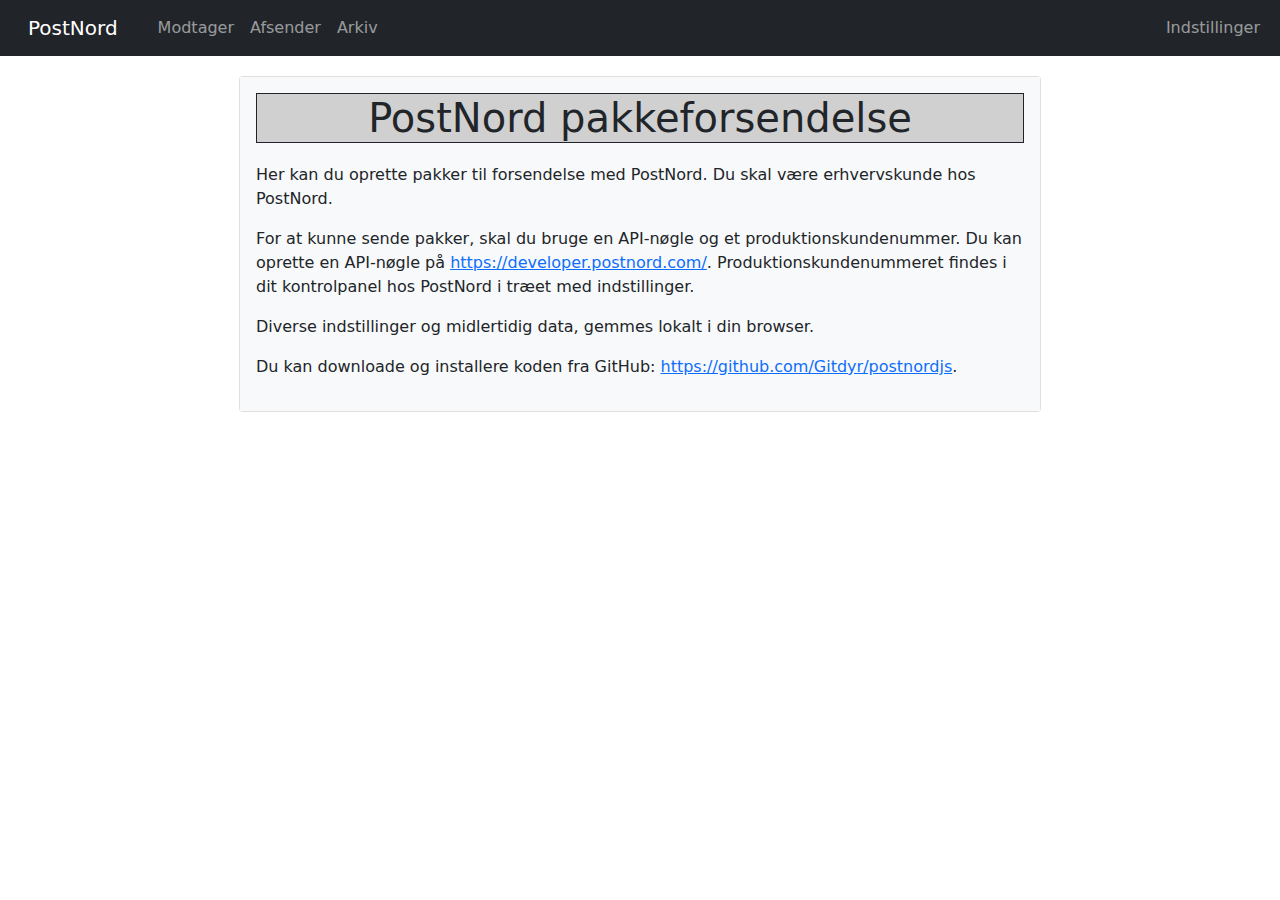
<file: index.html>
<!DOCTYPE html>
<html style="height: 100%">
  <head>
    <meta charset="UTF-8">
    <meta name="viewport" content="width=device-width, initial-scale=1">
    <title>PostNord</title>
    <link rel="icon" type="image/x-icon" href="favicon.ico">
    <link rel="stylesheet" href="bootstrap/css/bootstrap.min.css">
    <link rel="stylesheet" href="style.css">
    <script src="bootstrap/js/bootstrap.min.js"></script>
    <script src="js/htmlnode.js"></script>
    <script src="js/page.js"></script>
    <script src="js/index.js"></script>
    <script src="js/receiver.js"></script>
    <script src="js/sender.js"></script>
    <script src="js/archive.js"></script>
    <script src="js/settings.js"></script>
  </head>
  <body style="height: 100%">
  </body>
</html>
</file>
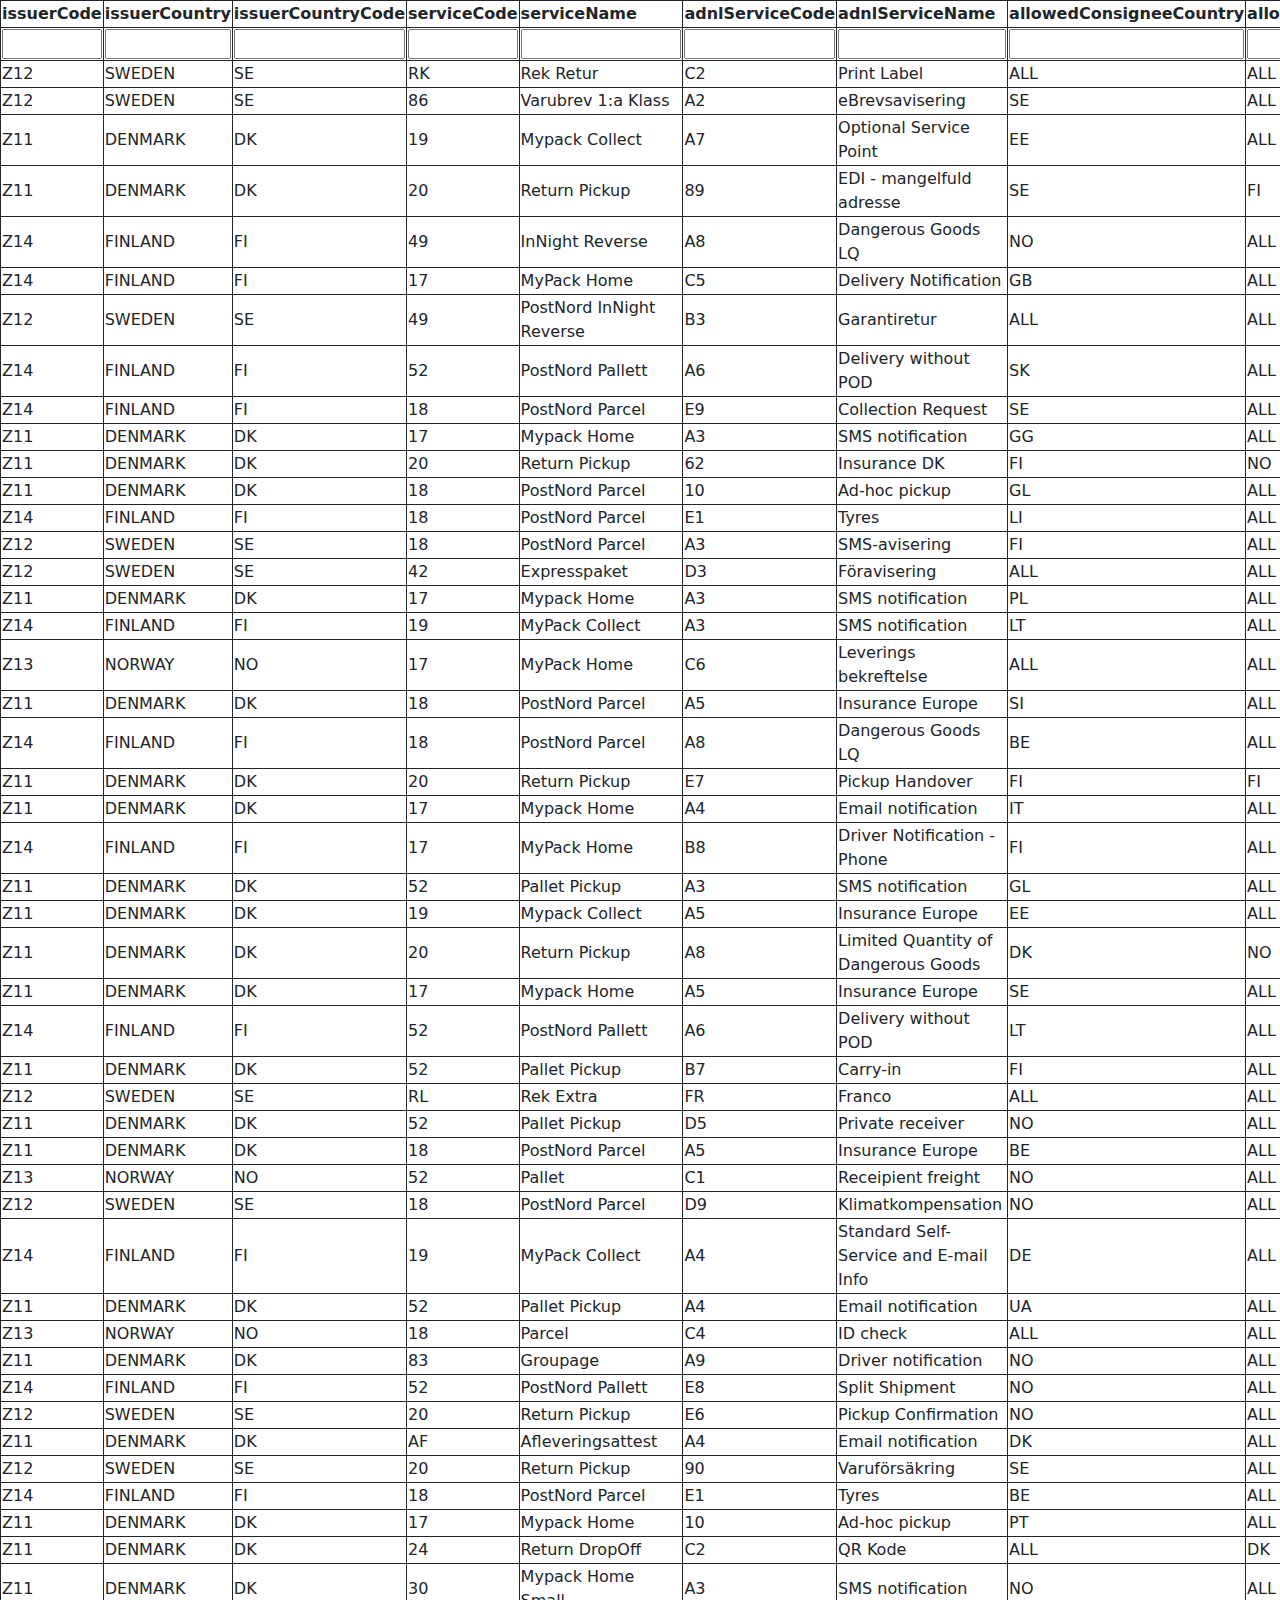
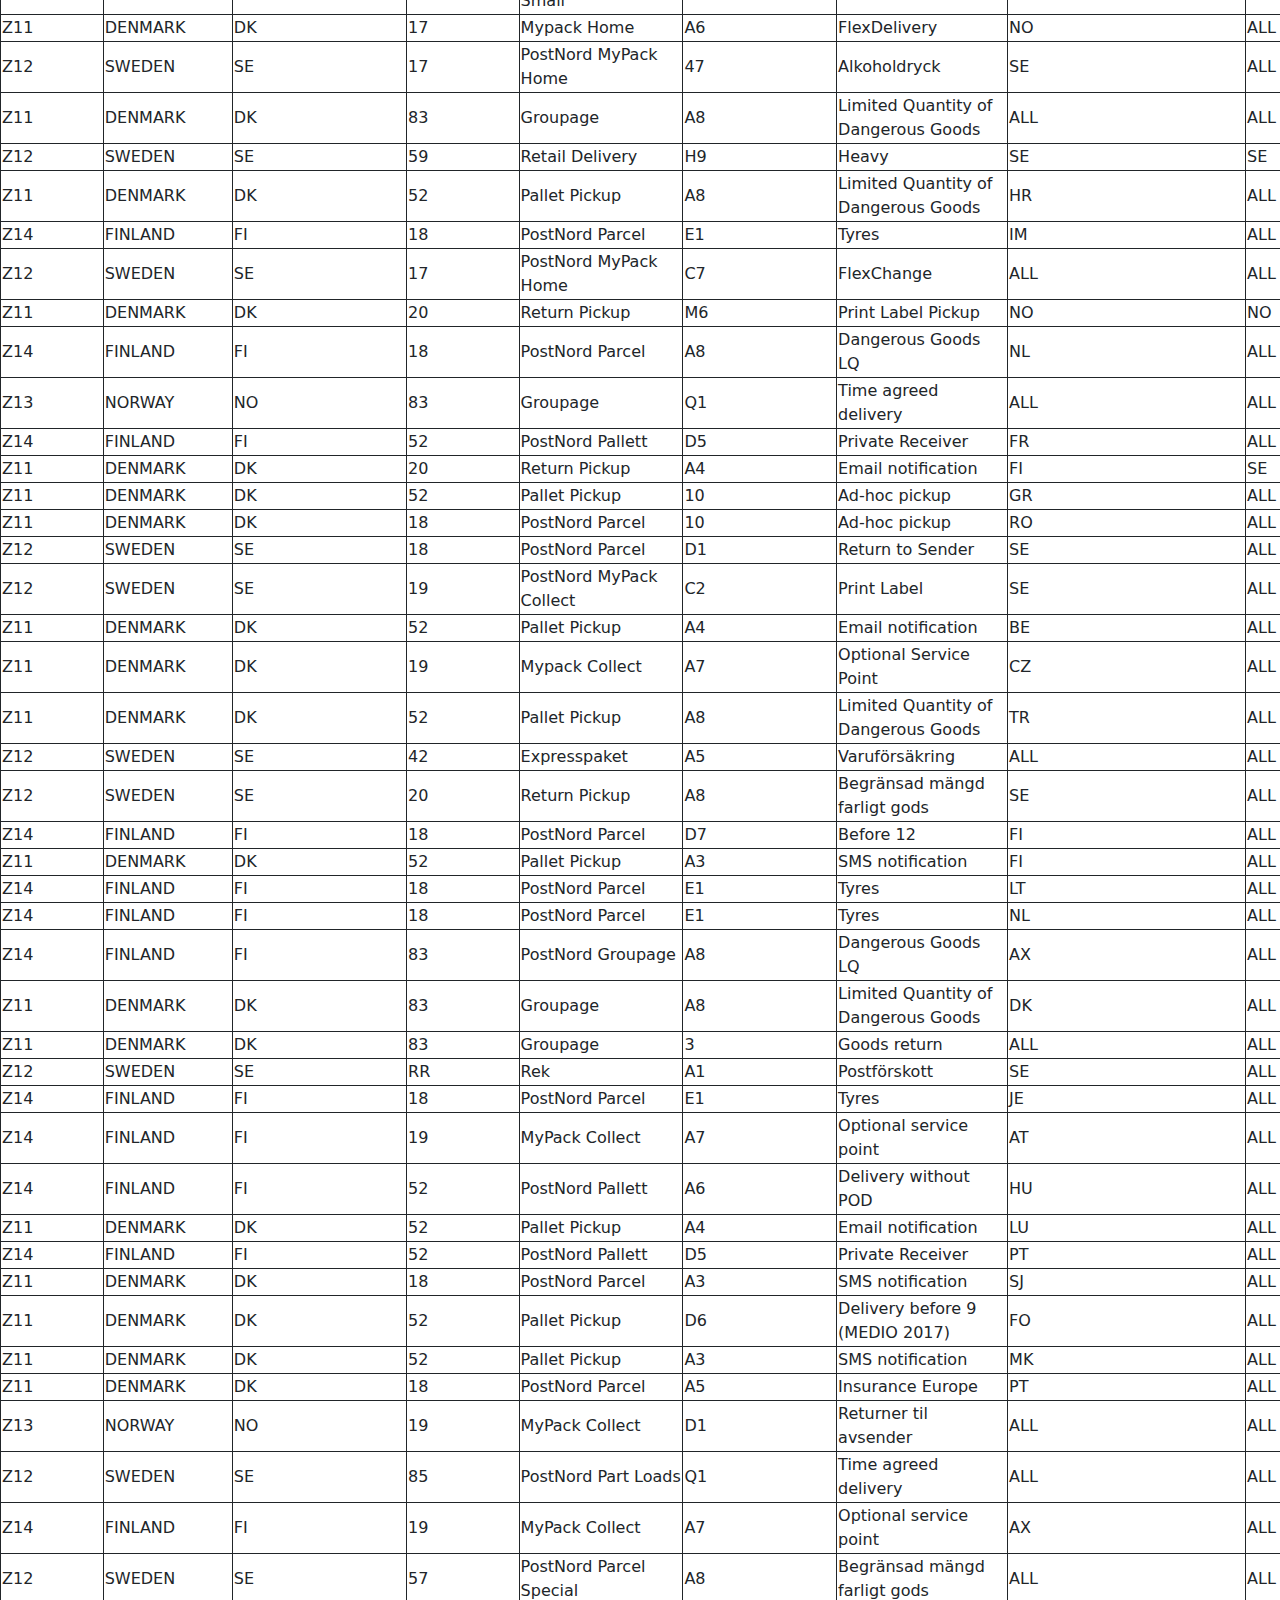
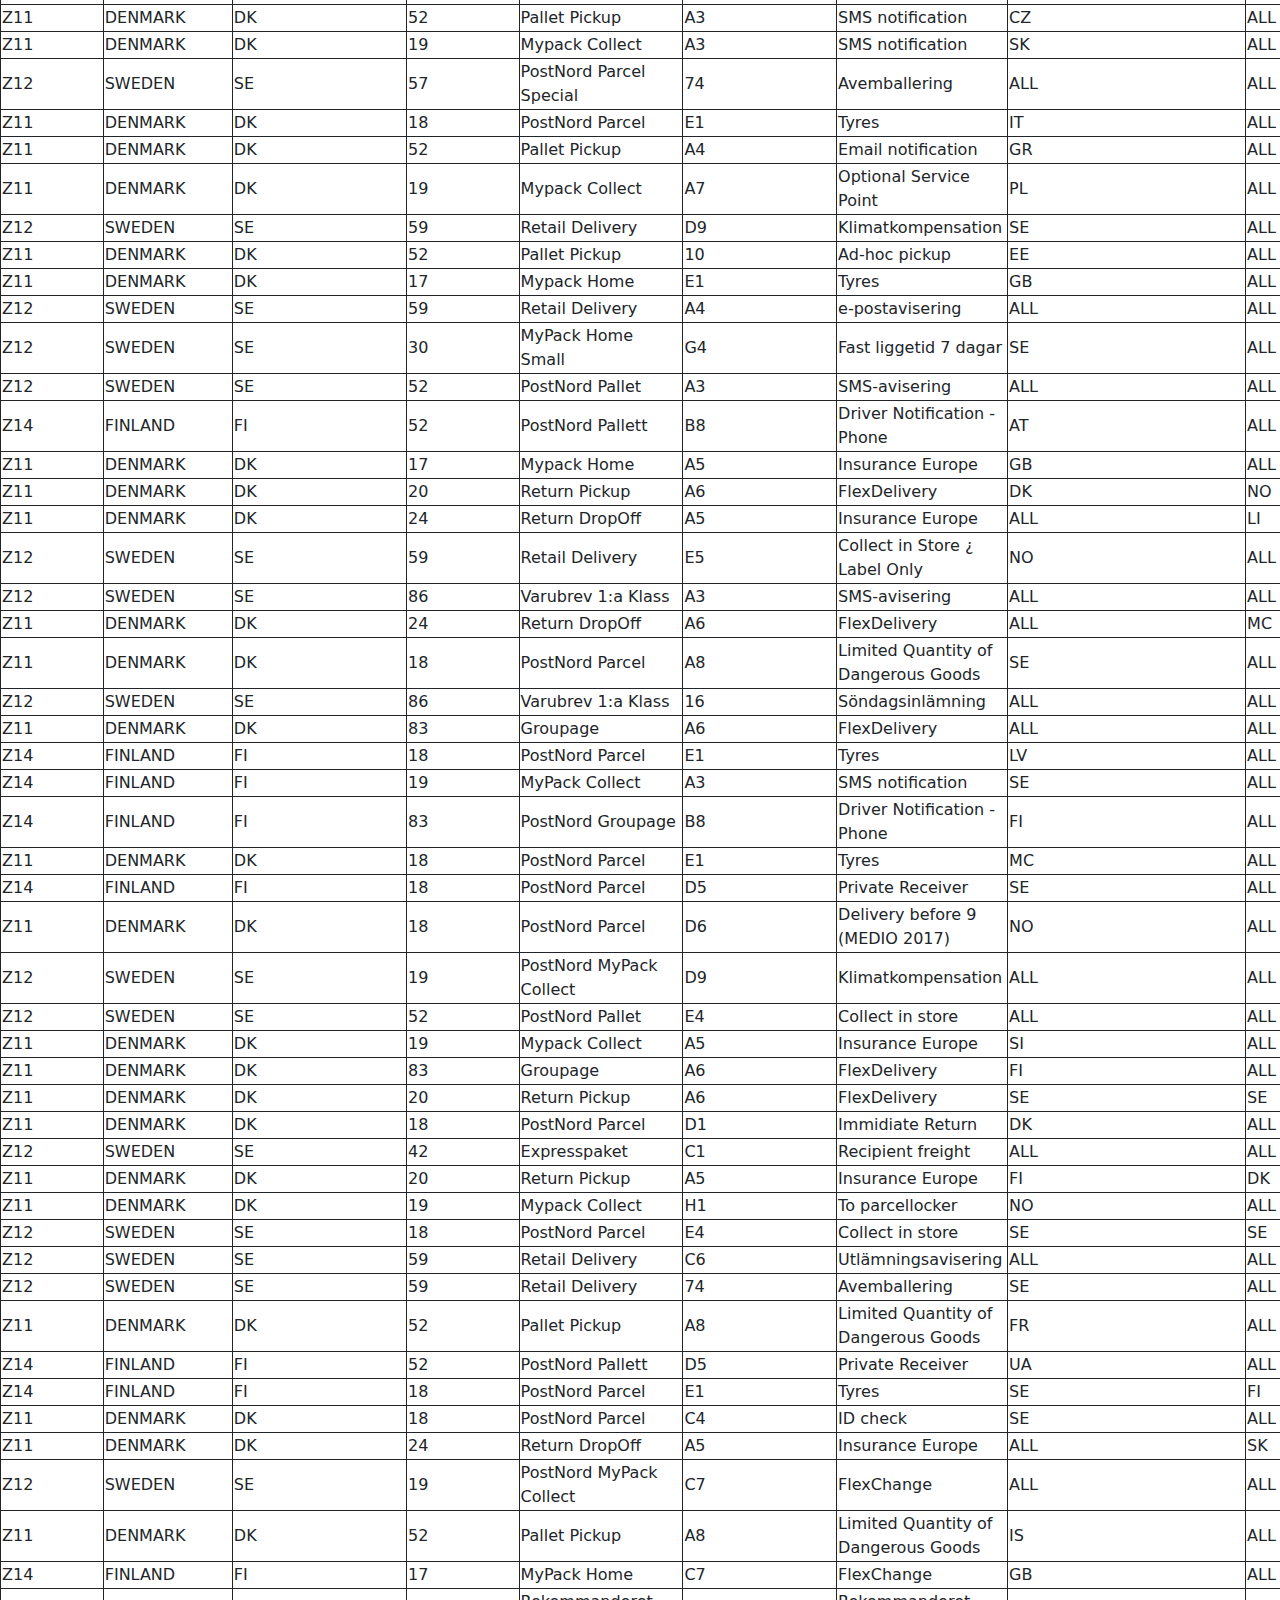
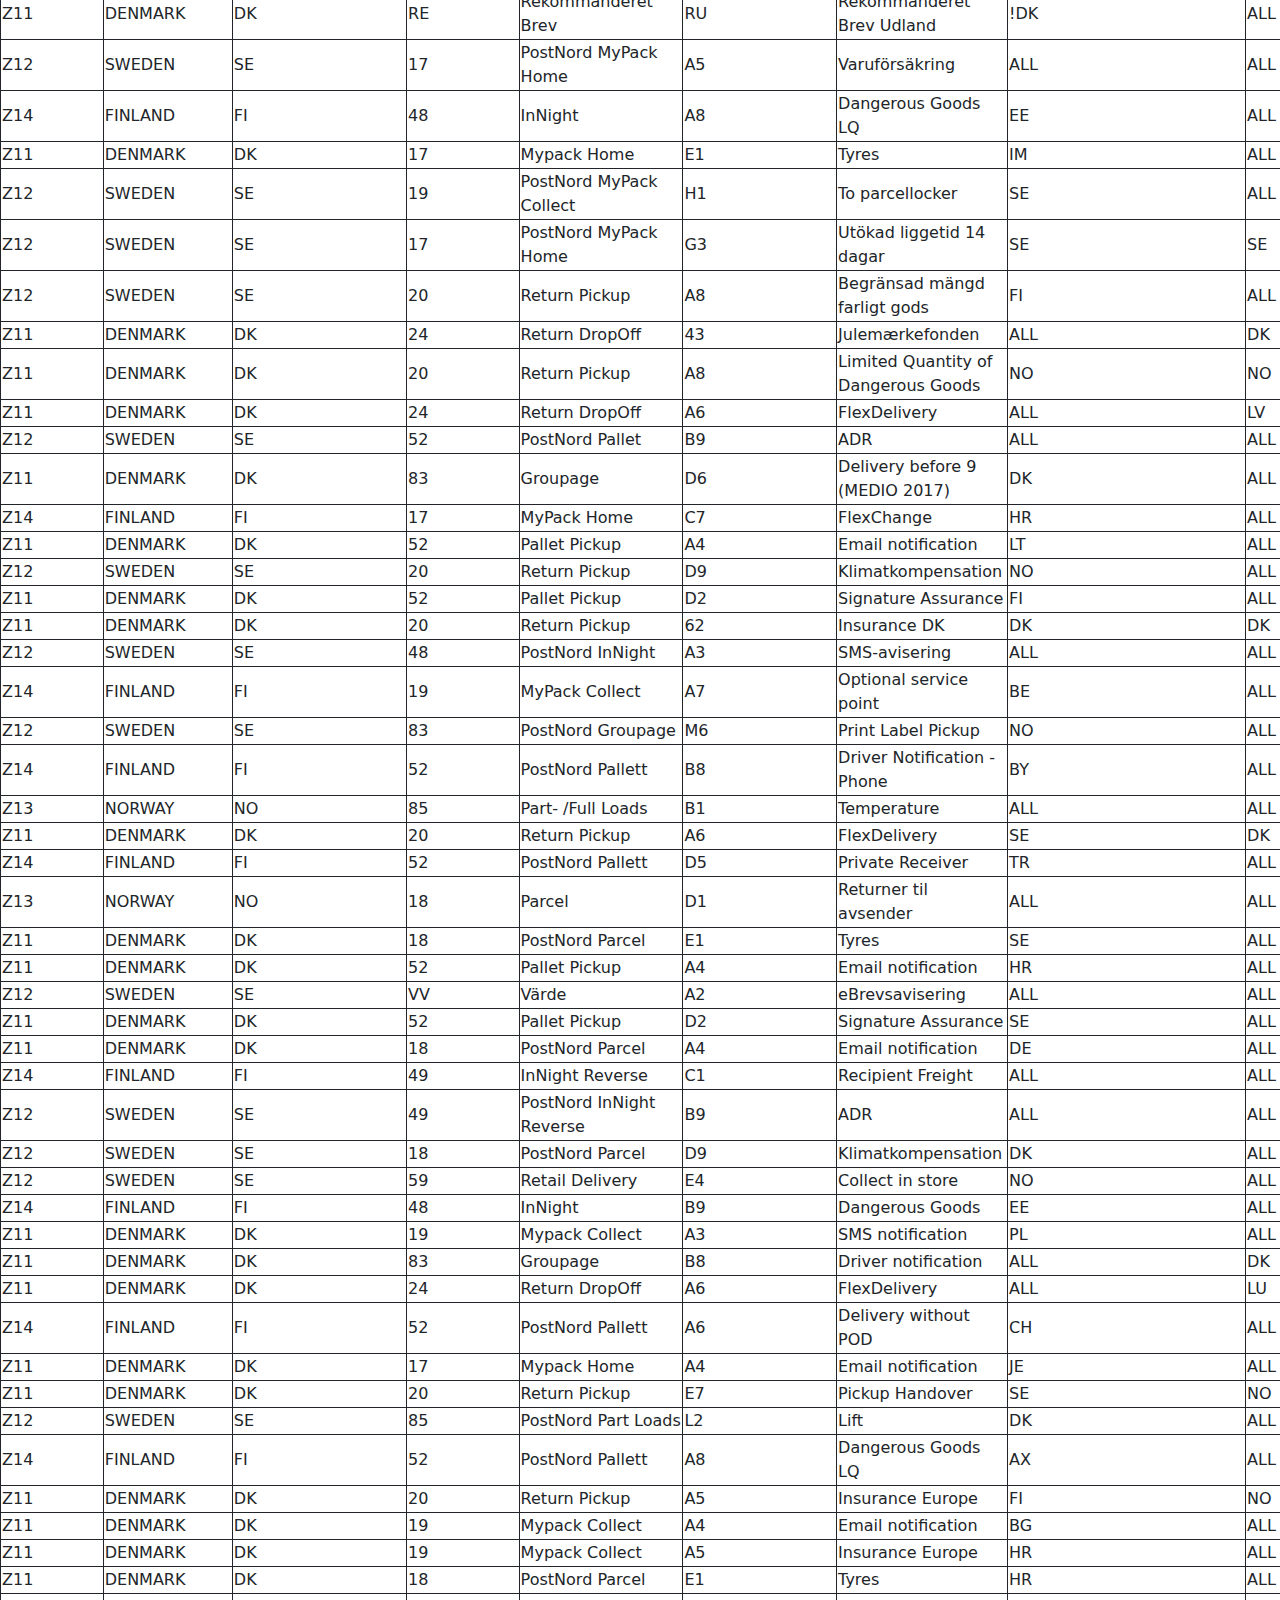
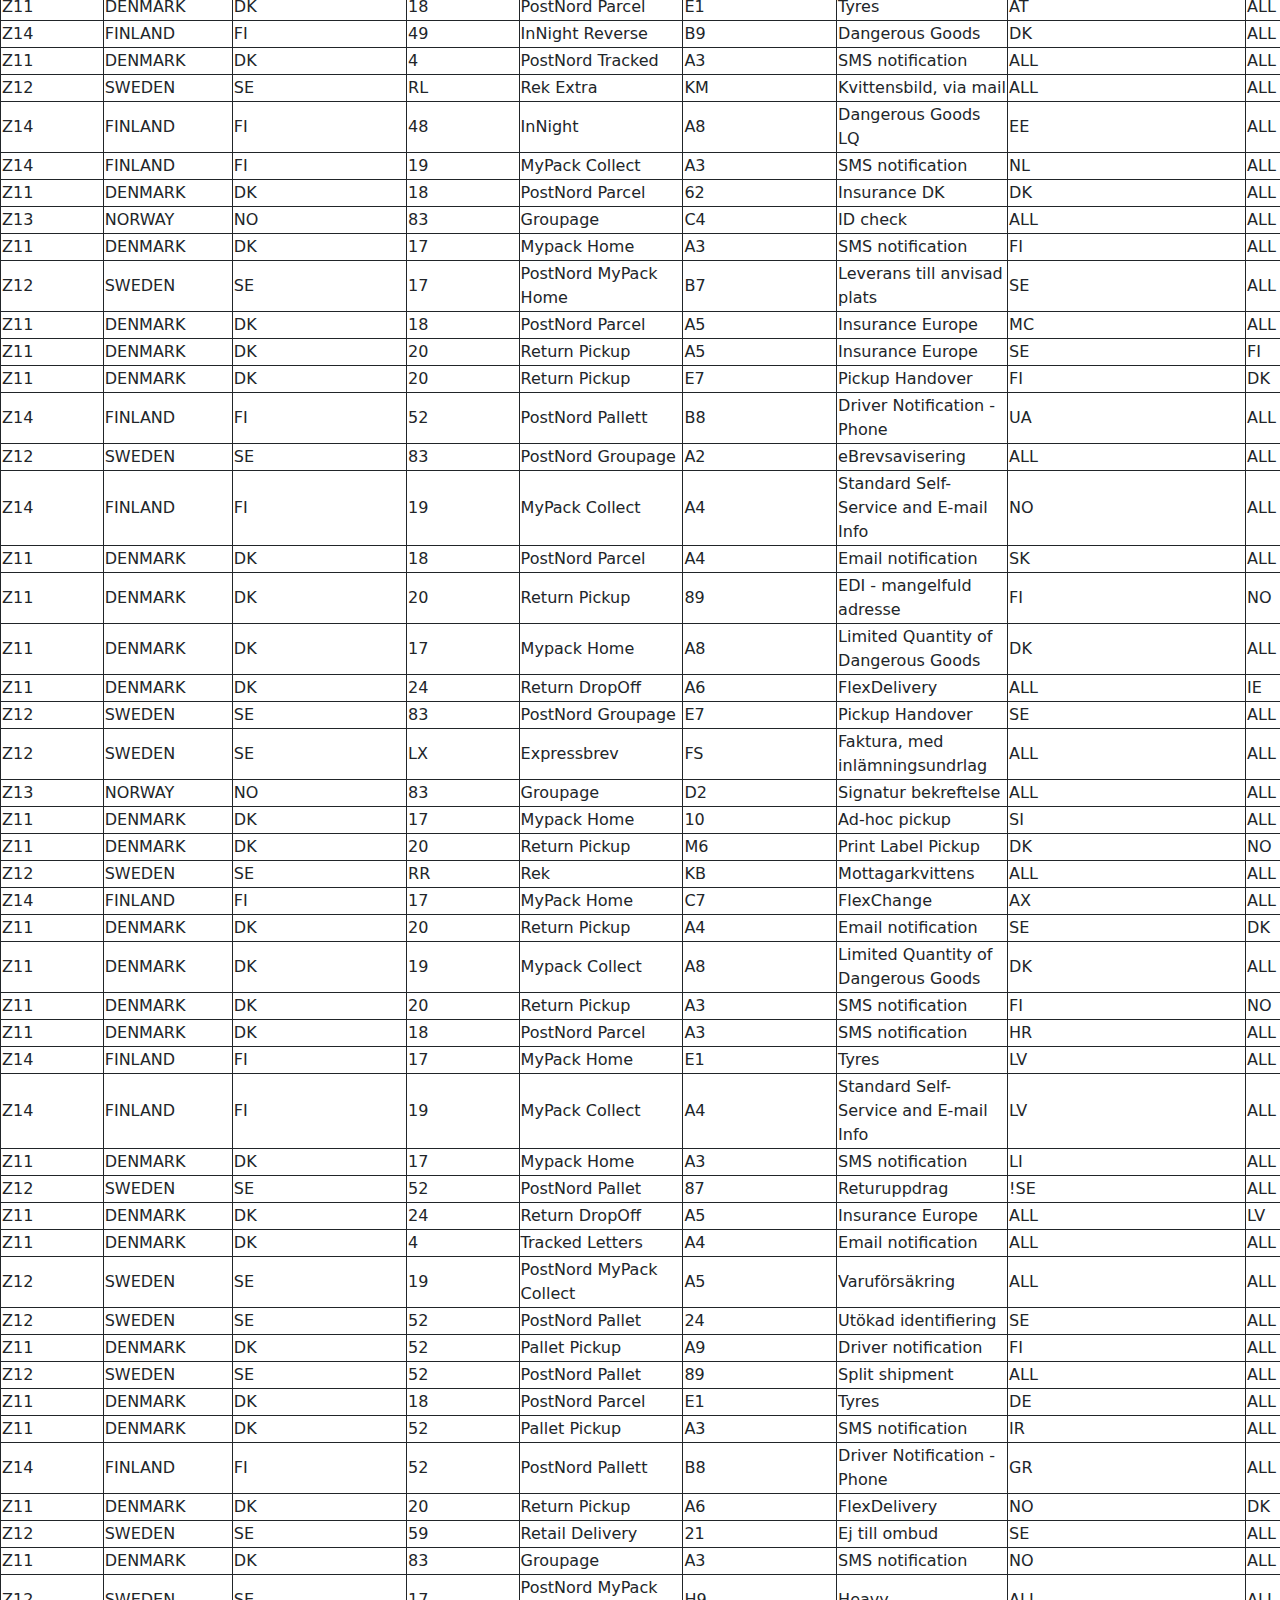
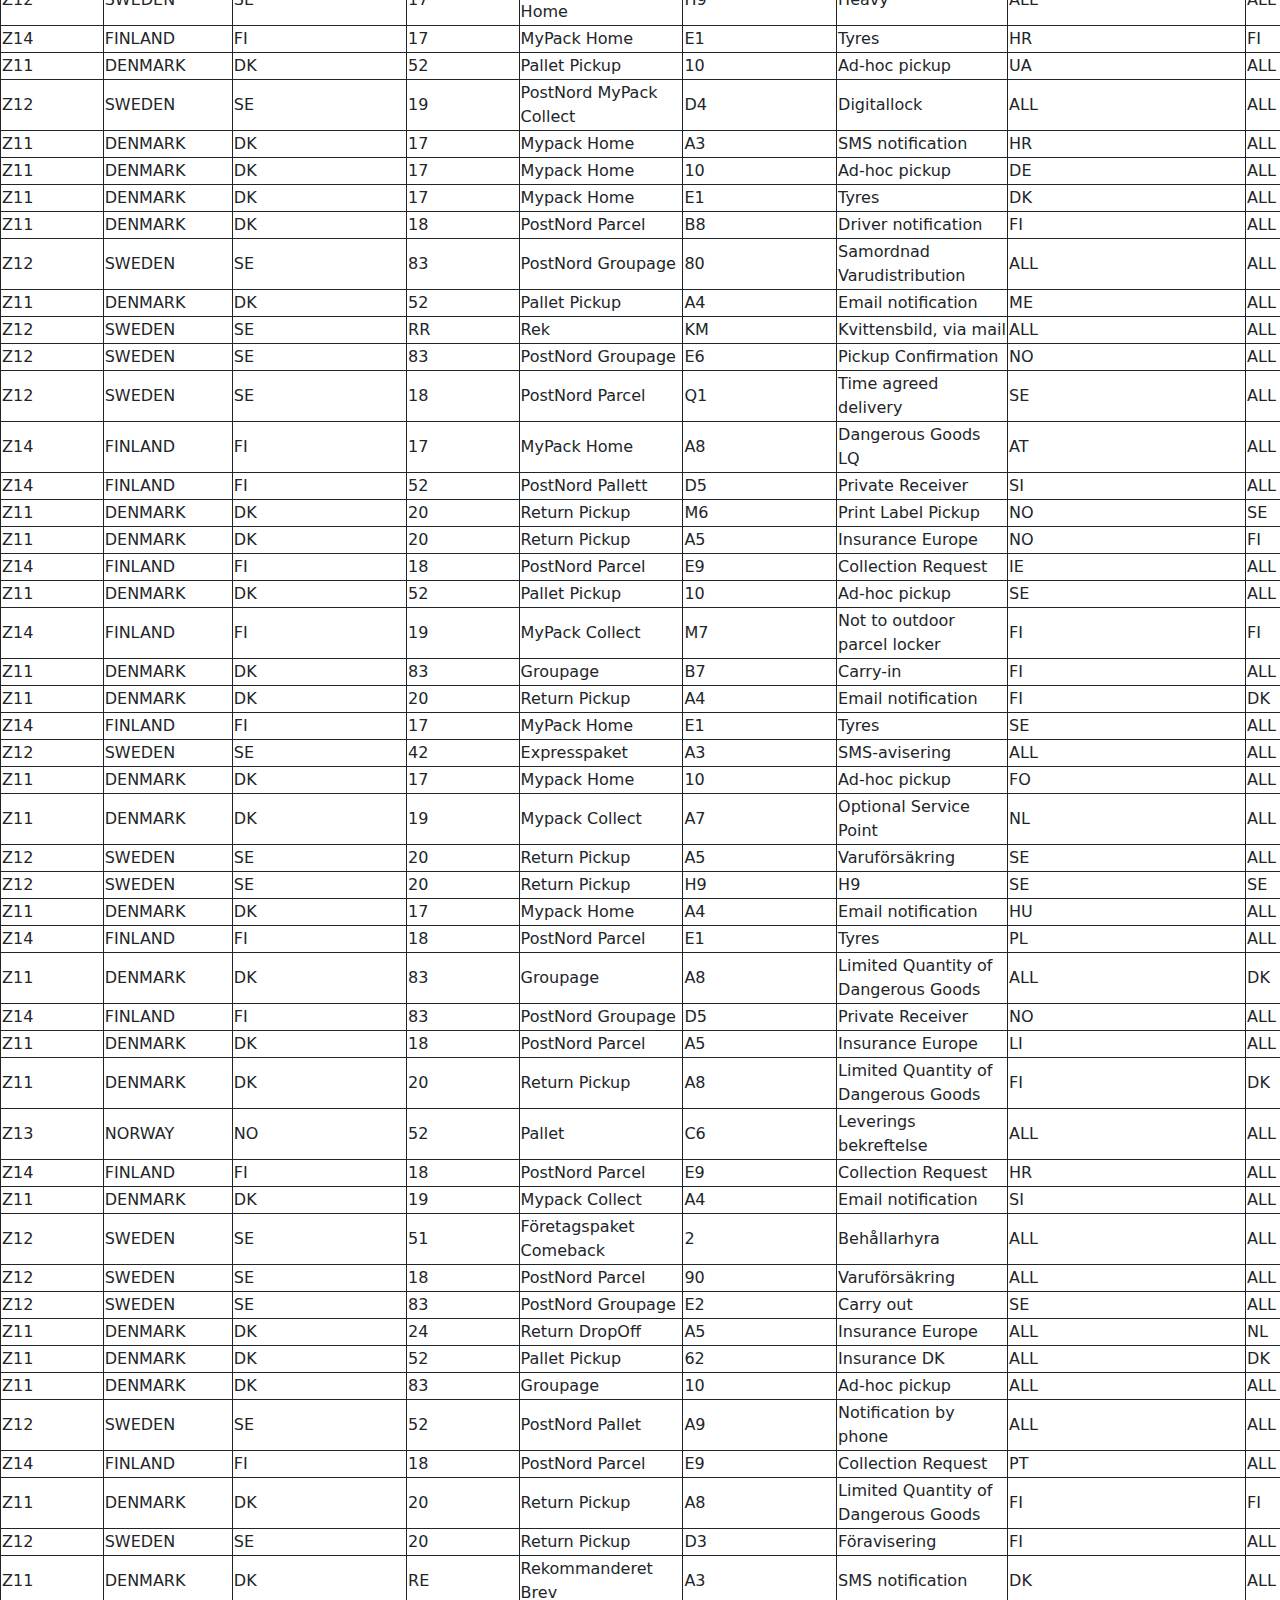
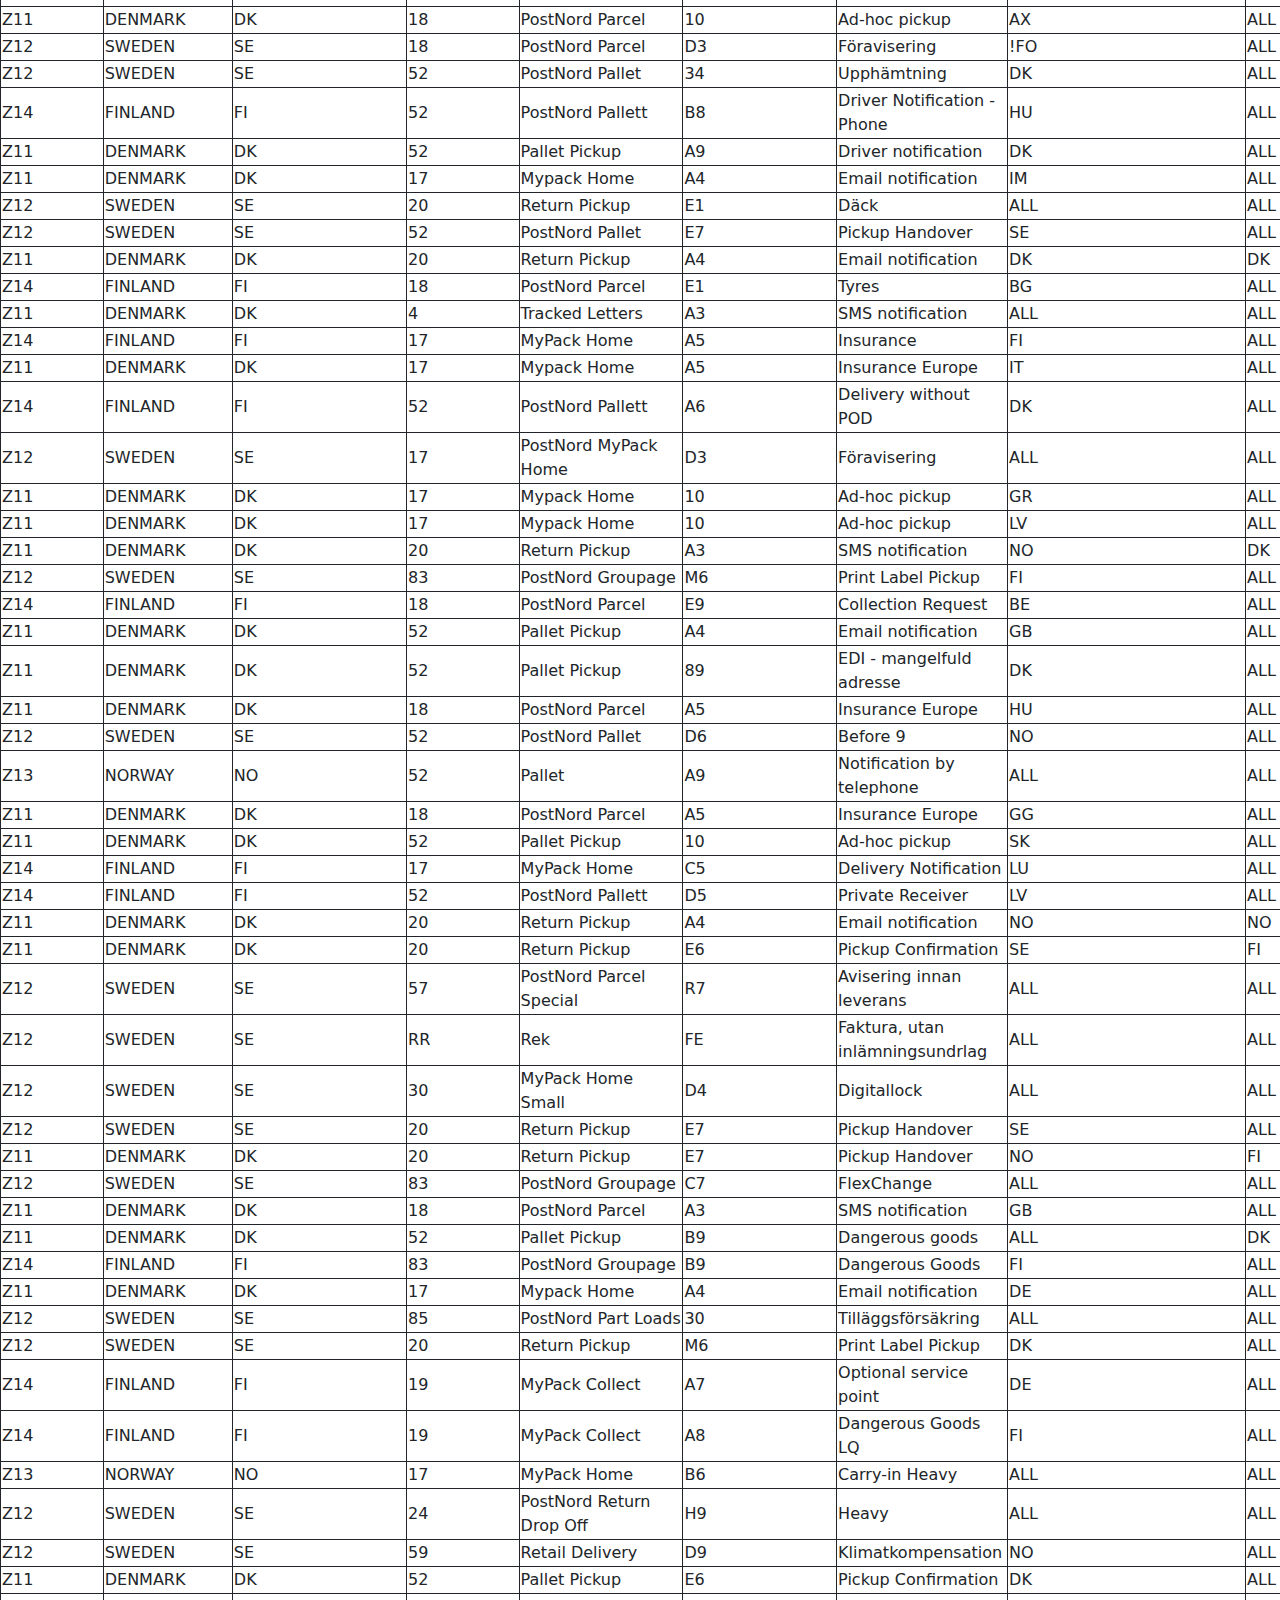
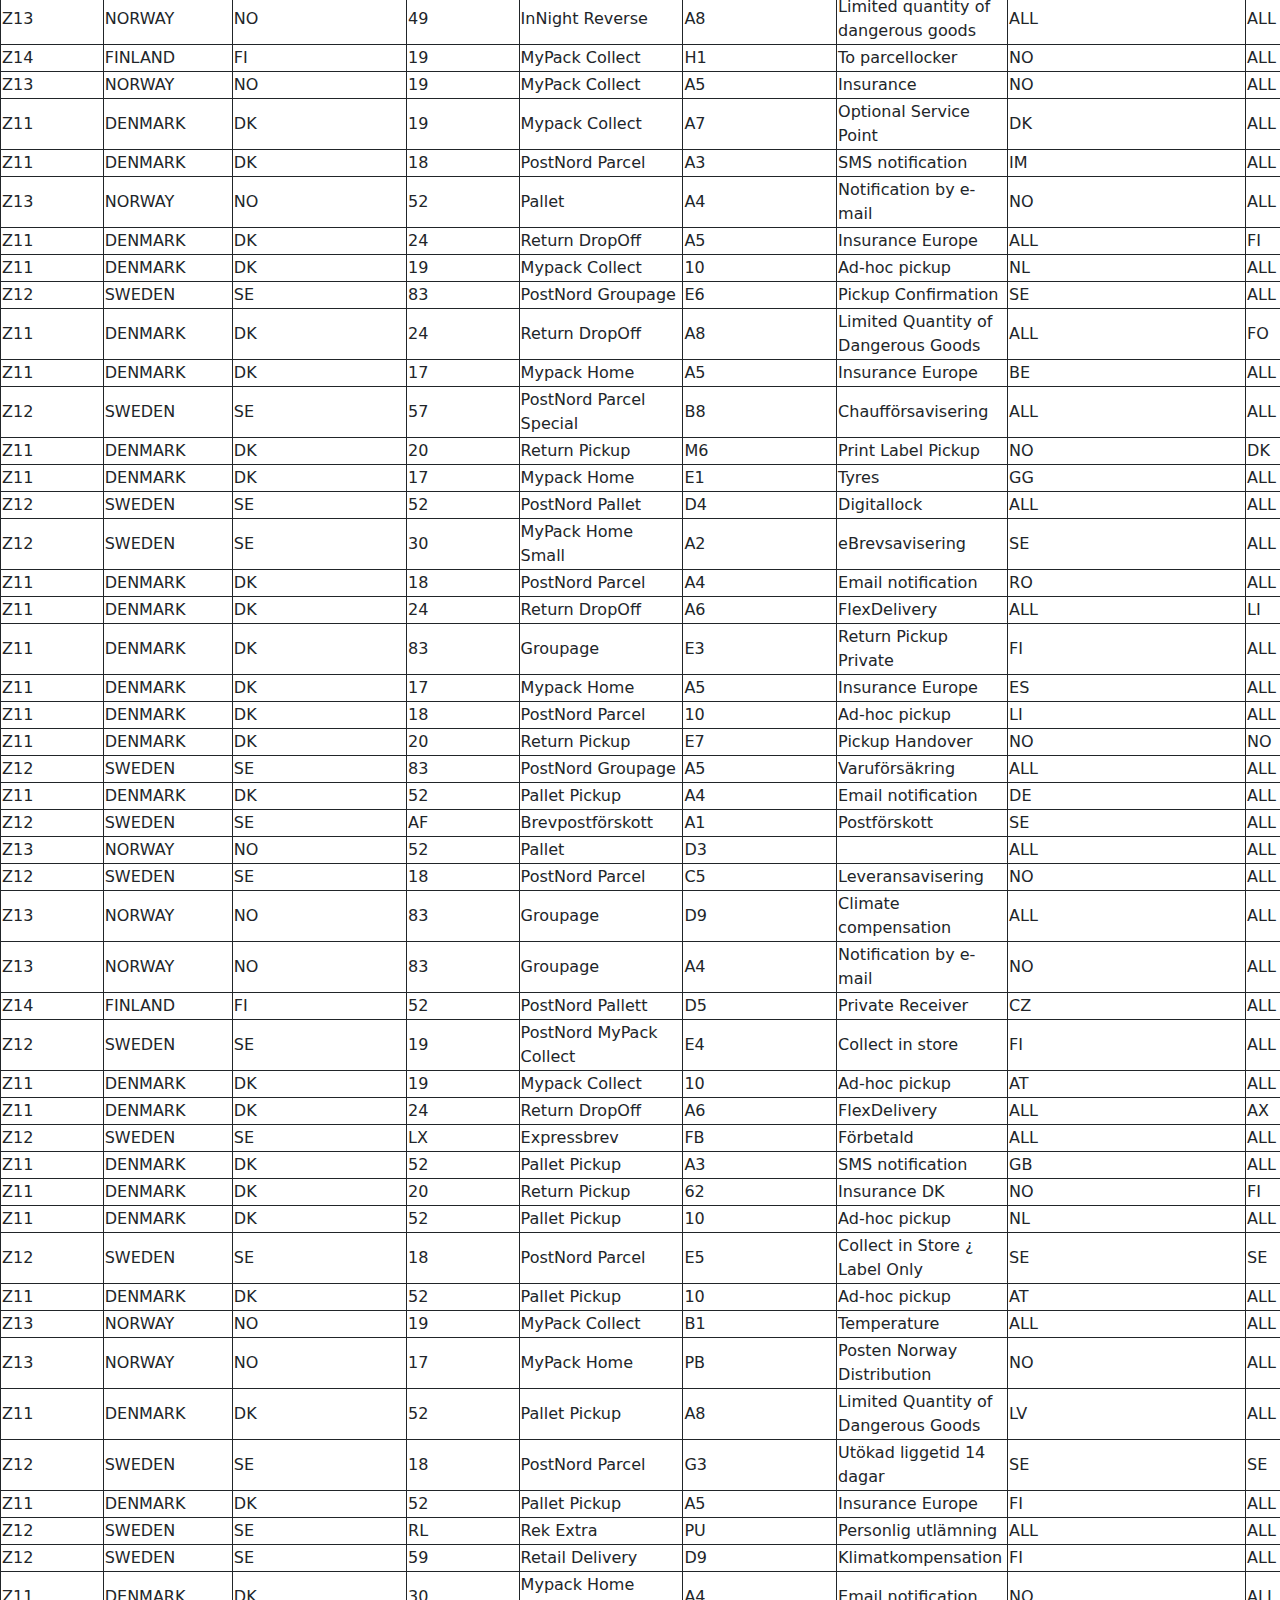
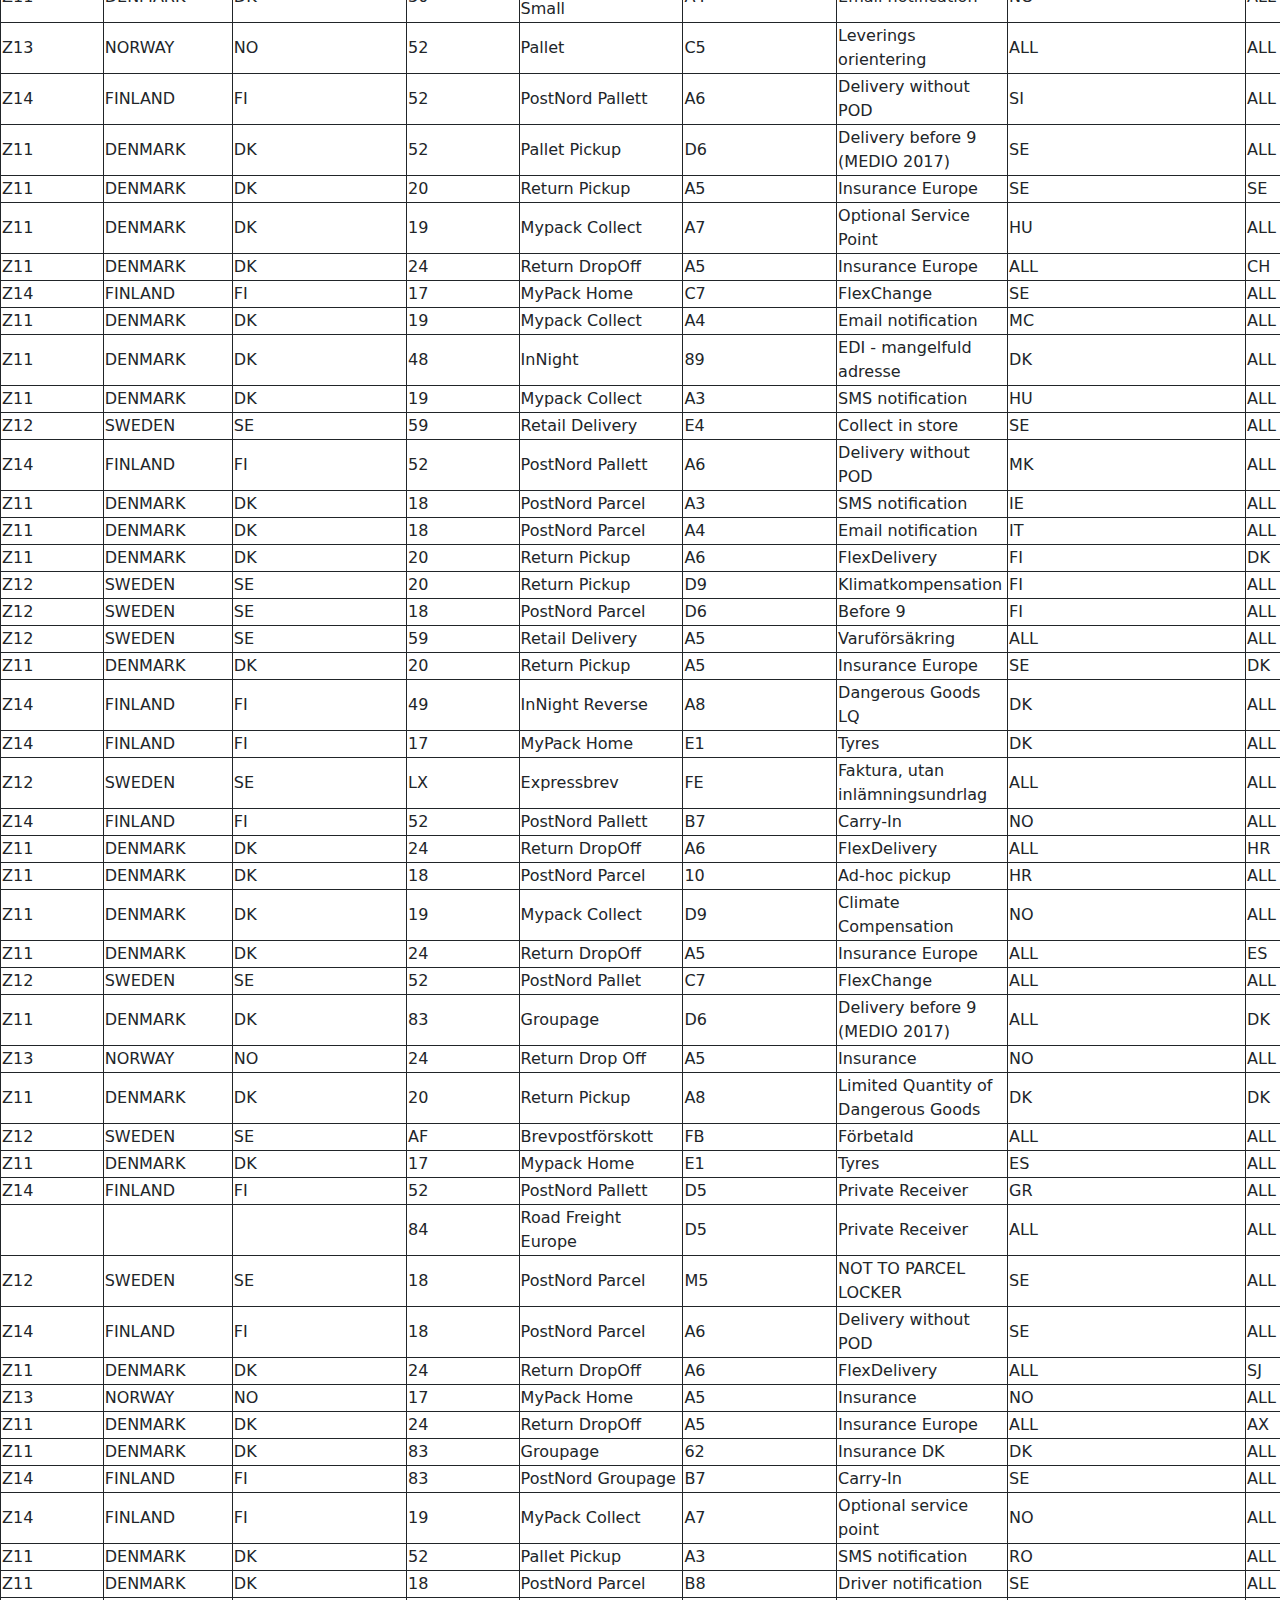
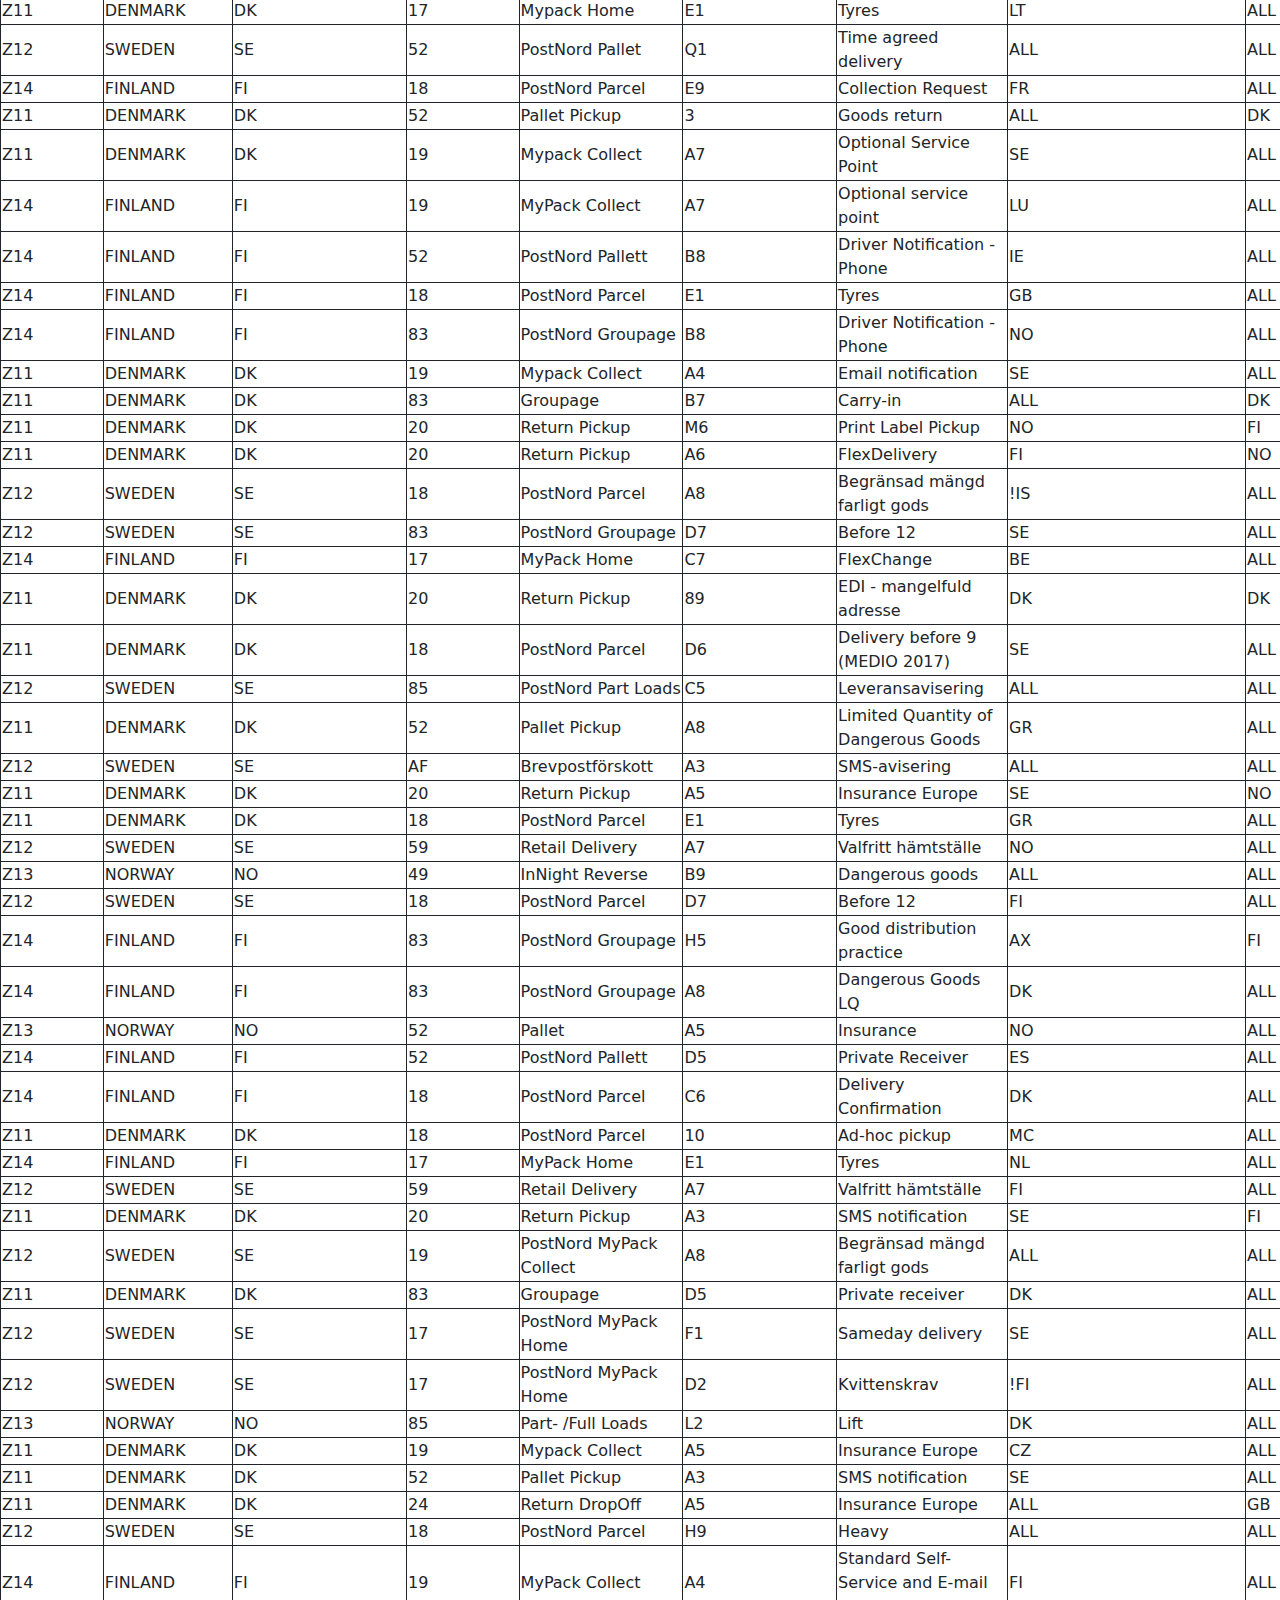
<file: service_codes.html>
<!DOCTYPE html>
<html style="height: 100%">
  <head>
    <meta charset="UTF-8">
    <meta name="viewport" content="width=device-width, initial-scale=1">
    <title>PostNord Service Codes</title>
    <link rel="icon" type="image/x-icon" href="favicon.ico">
    <link rel="stylesheet" href="bootstrap/css/bootstrap.min.css">
    <link rel="stylesheet" href="style.css">
    <style>input { width: 100%; }</style>
    <script src="bootstrap/js/bootstrap.min.js"></script>
    <script src="js/htmlnode.js"></script>
    <script src="js/service_codes.js"></script>
  </head>
  <body style="height: 100%">
  </body>
</html>
</file>
<file: style.css>
/**
 * (c) Kjeld Borch Egevang
 *
 * For the full copyright and license information, please view the LICENSE
 * file that was distributed with this source code.
 */

div.card, header {
    margin-bottom: 20px;
}

.card-title {
    background-color: #e0e0e0;
    padding: 10px;
    margin-bottom: 20px;
    text-align: center;
}

.btn img {
    filter: invert(1);
}

.btn {
    margin-left: 10px;
}

img.cp {
    margin-top: 5px;
    margin-left: 5px;
    float: right;
}

.flip img {
    transform: scaleX(-1);
}

.clear {
    clear: both;
}

h1 {
    background-color: #d0d0d0;
    margin-bottom: 20px;
    border: 1px solid;
}

table, td, th {
    border: 1px solid;
}
</file>
